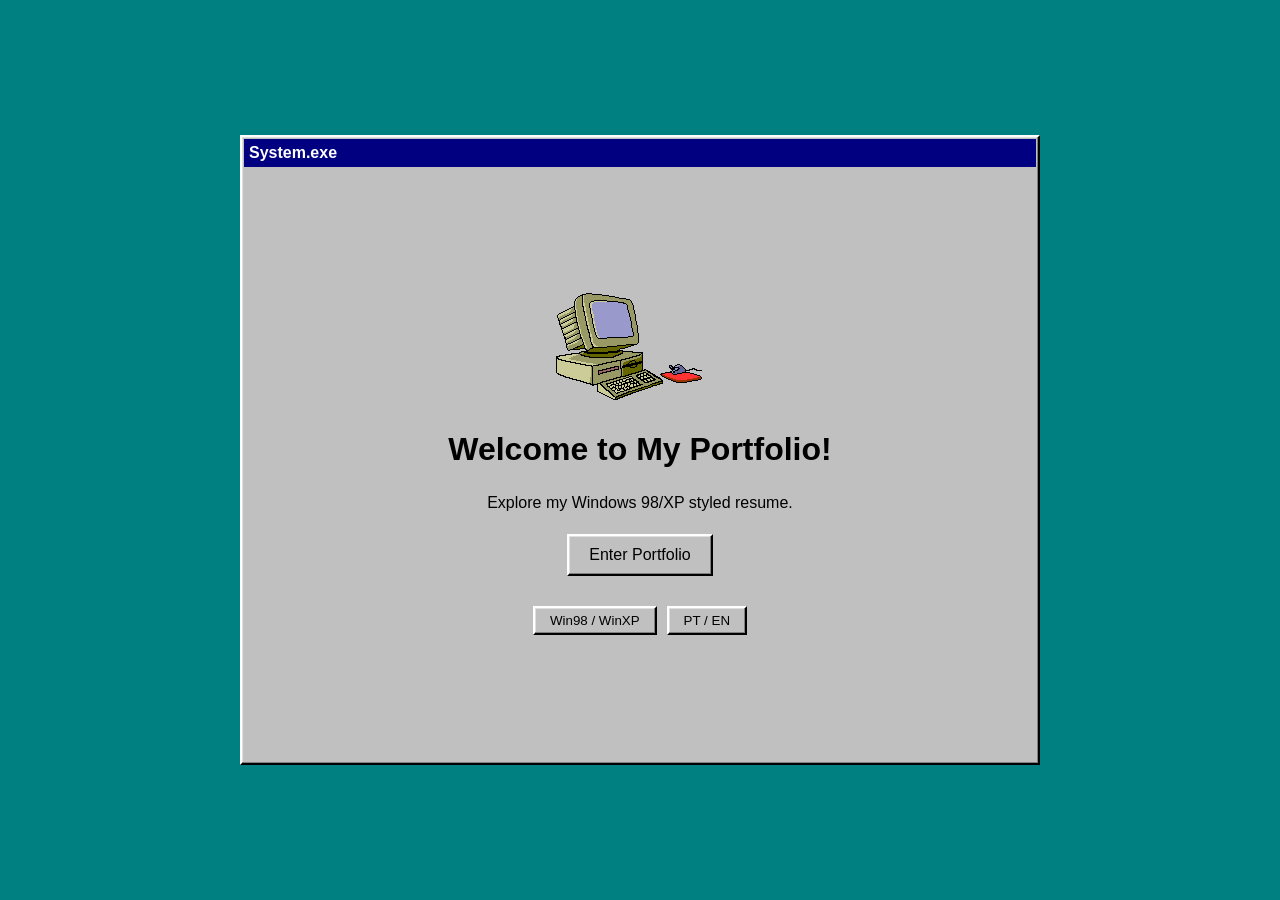
<file: index.html>
<!DOCTYPE html>
<html lang="pt-BR">
<head>
    <meta charset="UTF-8">
    <meta name="viewport" content="width=device-width, initial-scale=1.0">
    <title>Portfólio - Boot</title>
    <link rel="stylesheet" href="css/style.css">
</head>
<body>
    <!-- Simulação de tela de boot/landing page -->
    <div class="window" style="text-align: center;">
        <div class="title-bar">
            <div class="title-bar-text">System.exe</div>
        </div>
        <div class="window-body" style="align-content: center;">
            <img
                src="images/computer.gif"
                alt="Retro Computer"
                style="margin-bottom: 20px;"
            >
            <h1 data-i18n="indexTitle"></h1>
            <p data-i18n="indexSubtitle" style="margin: 20px 0;"></p>
            
            <a href="about.html" style="text-decoration: none;">
                <button class="btn" style="font-size: 16px; padding: 10px 20px;" data-i18n="indexEnterBtn"></button>
            </a>
            
            <div style="margin-top: 30px; display: flex; justify-content: center; gap: 10px;">
                <button id="theme-toggle" class="btn" data-i18n="themeToggle"></button>
                <button id="lang-toggle" class="btn" data-i18n="langToggle"></button>
            </div>
        </div>
    </div>

    <!-- Scripts -->
    <!-- Script de i18n possui inicialização e dados de tradução -->
    <script src="js/i18n.js"></script>
    <script src="js/main.js"></script>
</body>
</html>
</file>
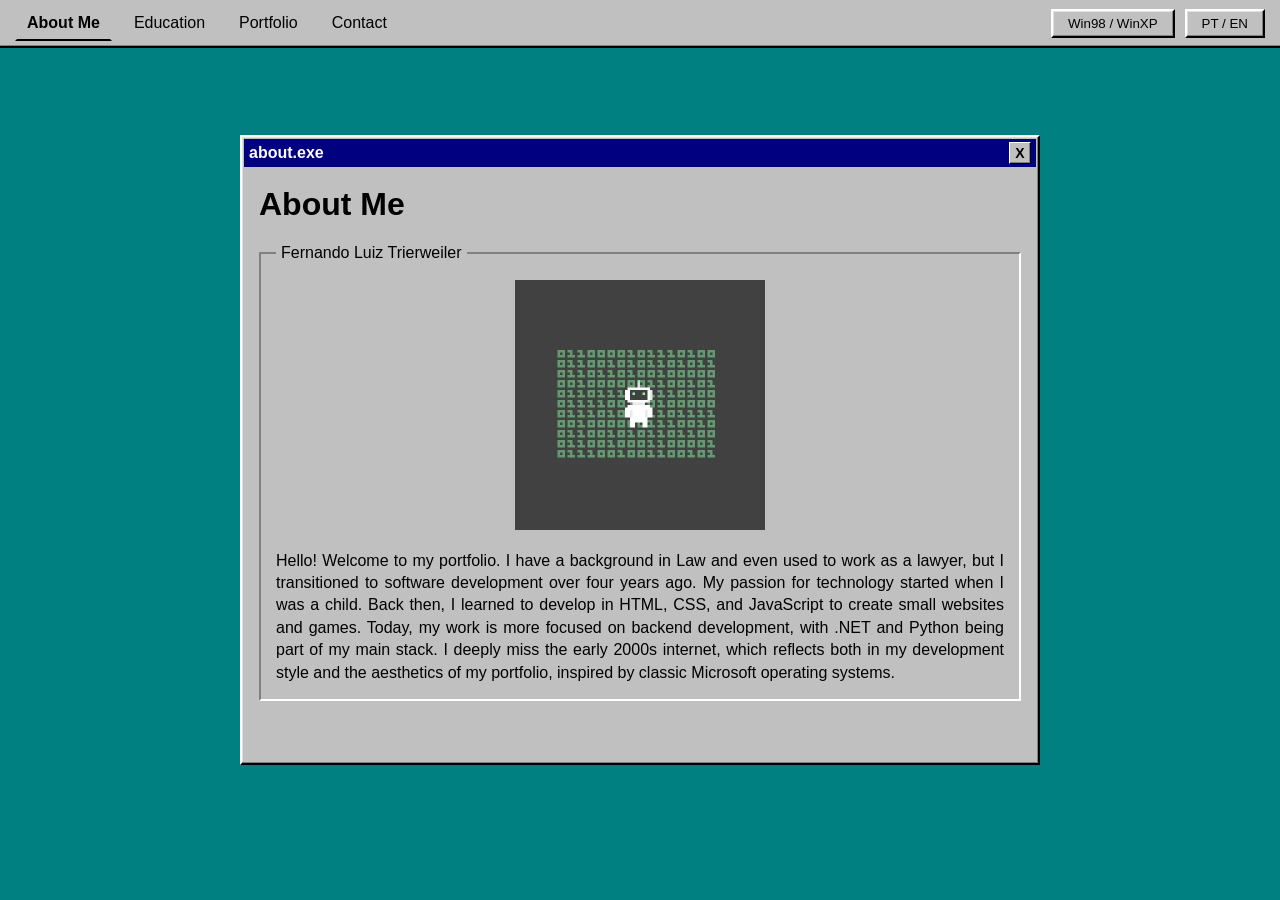
<file: about.html>
<!DOCTYPE html>
<html lang="pt-BR">
<head>
    <meta charset="UTF-8">
    <meta name="viewport" content="width=device-width, initial-scale=1.0">
    <title>Sobre Mim - Portfólio</title>
    <link rel="stylesheet" href="css/style.css">
</head>
<body>
    <!-- Menu principal, presente em todas as 4 páginas -->
    <nav>
        <button id="menu-toggle" class="menu-toggle btn">Menu</button>
        <div class="nav-links" id="nav-links">
            <a href="about.html" data-i18n="navAbout" style="font-weight: bold; border-bottom: 2px solid var(--border-black);">Sobre mim</a>
            <a href="education.html" data-i18n="navEducation"></a>
            <a href="portfolio.html" data-i18n="navPortfolio"></a>
            <a href="contact.html" data-i18n="navContact"></a>
        </div>
        <div class="controls">
            <button id="theme-toggle" class="btn" data-i18n="themeToggle"></button>
            <button id="lang-toggle" class="btn" data-i18n="langToggle"></button>
        </div>
    </nav>

    <!-- Estrutura de janela Retro -->
    <div class="window">
        <div class="title-bar">
            <div class="title-bar-text">about.exe</div>
            <div class="title-bar-controls">
                <button aria-label="Close">X</button>
            </div>
        </div>
        <div class="window-body">
            <h1 data-i18n="aboutTitle" style="margin-bottom: 15px;"></h1>
            
            <fieldset style="padding: 15px; border-top: 2px solid var(--border-dark); border-left: 2px solid var(--border-dark); border-bottom: 2px solid var(--border-light); border-right: 2px solid var(--border-light);">
                <legend style="padding: 0 5px;">Fernando Luiz Trierweiler</legend>
                <img
                    src="images/dev.gif"
                    alt="Dev GIF"
                    width="250"
                    style="display: block; margin: 0 auto;"
                >
                <p data-i18n="aboutContent" style="margin-top: 20px; text-align: justify;"></p>
                <div style="clear: both;"></div>
            </fieldset>
        </div>
    </div>

    <!-- Scripts -->
    <script src="js/i18n.js"></script>
    <script src="js/main.js"></script>
</body>
</html>
</file>
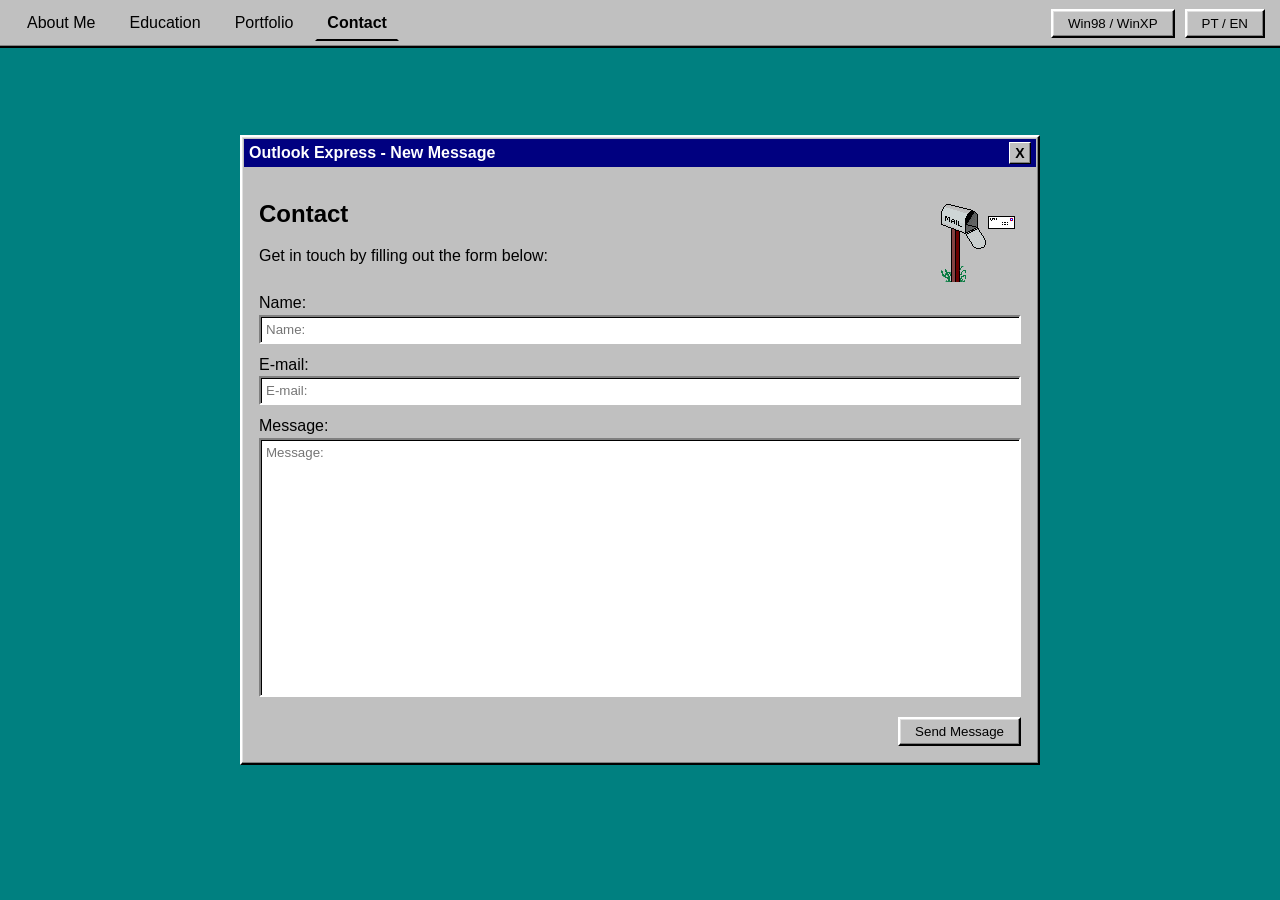
<file: contact.html>
<!DOCTYPE html>
<html lang="pt-BR">
<head>
    <meta charset="UTF-8">
    <meta name="viewport" content="width=device-width, initial-scale=1.0">
    <title>Contato - Portfólio</title>
    <link rel="stylesheet" href="css/style.css">
</head>
<body>
    <!-- Menu principal, presente em todas as 4 páginas -->
    <nav>
        <button id="menu-toggle" class="menu-toggle btn">Menu</button>
        <div class="nav-links" id="nav-links">
            <a href="about.html" data-i18n="navAbout"></a>
            <a href="education.html" data-i18n="navEducation"></a>
            <a href="portfolio.html" data-i18n="navPortfolio"></a>
            <a href="contact.html" data-i18n="navContact" style="font-weight: bold; border-bottom: 2px solid var(--border-black);"></a>
        </div>
        <div class="controls">
            <button id="theme-toggle" class="btn" data-i18n="themeToggle"></button>
            <button id="lang-toggle" class="btn" data-i18n="langToggle"></button>
        </div>
    </nav>

    <!-- Estrutura de janela Retro -->
    <div class="window">
        <div class="title-bar">
            <div class="title-bar-text">Outlook Express - New Message</div>
            <div class="title-bar-controls">
                <button aria-label="Close">X</button>
            </div>
        </div>
        <div class="window-body contact-body">
            <div class="container">
                <div>
                    <h2 data-i18n="contactTitle" style="margin-bottom: 15px;"></h2>
                    <p data-i18n="contactDesc"></p>
                </div>
                <img src="images/mail.gif" alt="Mail"/>
            </div>
            <form id="contact-form">
                <div>
                    <label for="name" data-i18n="contactName"></label>
                    <input type="text" id="name" name="name" data-i18n-placeholder="contactName">
                </div>
                
                <div>
                    <label for="email" data-i18n="contactEmail"></label>
                    <input type="email" id="email" name="email" data-i18n-placeholder="contactEmail">
                </div>
                
                <div class="message-field">
                    <label for="message" data-i18n="contactMessage"></label>
                    <textarea id="message" name="message" rows="5" data-i18n-placeholder="contactMessage"></textarea>
                </div>
                
                <div class="form-actions" style="text-align: right; margin-top: 10px;">
                    <button type="submit" class="btn" data-i18n="contactSend"></button>
                </div>
            </form>
        </div>
    </div>

    <!-- Modal instanciado dinamicamente via JS -->

    <!-- Scripts -->
    <script src="js/i18n.js"></script>
    <script src="js/main.js"></script>
</body>
</html>
</file>
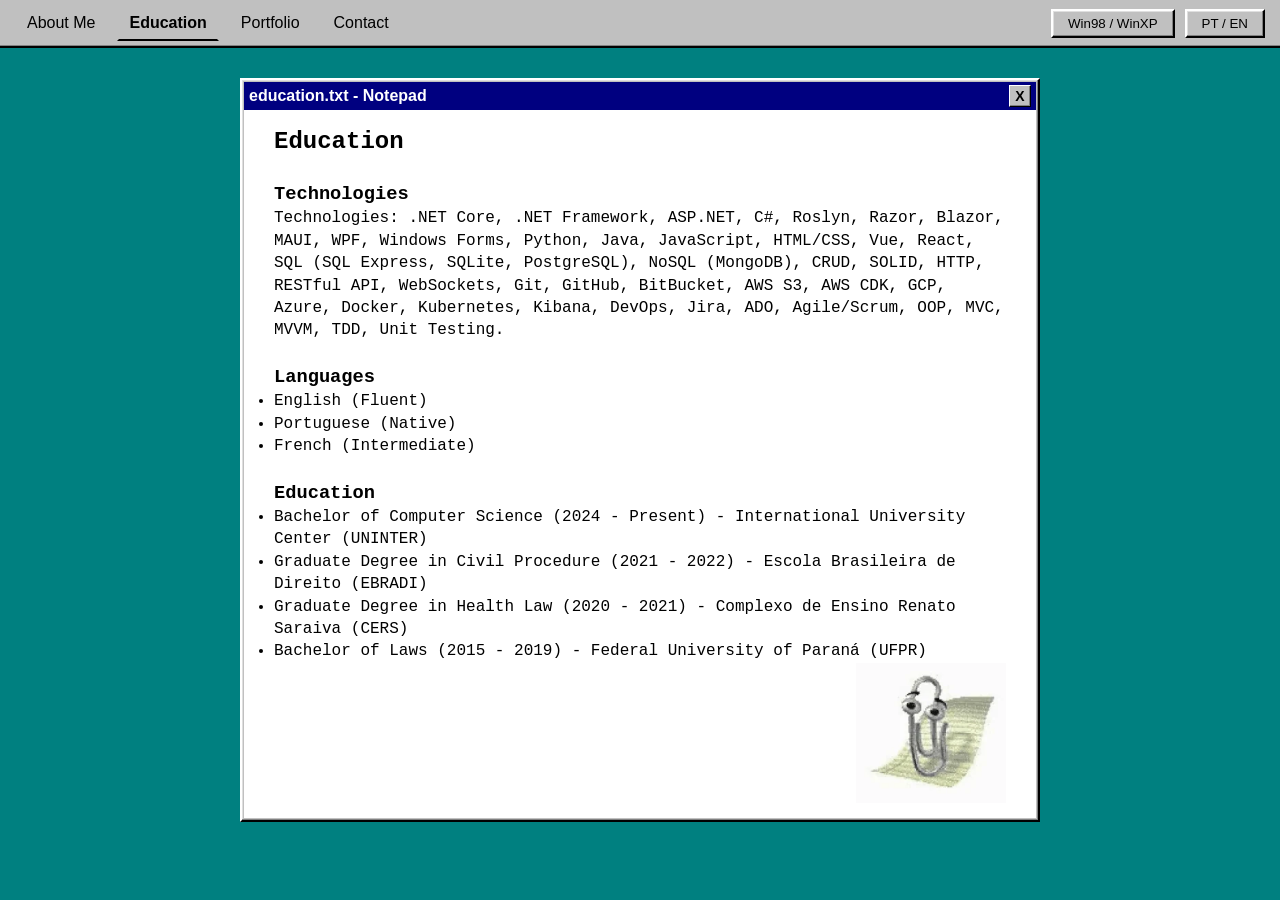
<file: education.html>
<!DOCTYPE html>
<html lang="pt-BR">
<head>
    <meta charset="UTF-8">
    <meta name="viewport" content="width=device-width, initial-scale=1.0">
    <title>Formação - Portfólio</title>
    <link rel="stylesheet" href="css/style.css">
</head>
<body>
    <!-- Menu principal, presente em todas as 4 páginas -->
    <nav>
        <button id="menu-toggle" class="menu-toggle btn">Menu</button>
        <div class="nav-links" id="nav-links">
            <a href="about.html" data-i18n="navAbout"></a>
            <a href="education.html" data-i18n="navEducation" style="font-weight: bold; border-bottom: 2px solid var(--border-black);"></a>
            <a href="portfolio.html" data-i18n="navPortfolio"></a>
            <a href="contact.html" data-i18n="navContact"></a>
        </div>
        <div class="controls">
            <button id="theme-toggle" class="btn" data-i18n="themeToggle"></button>
            <button id="lang-toggle" class="btn" data-i18n="langToggle"></button>
        </div>
    </nav>

    <!-- Estrutura de janela Retro -->
    <div class="window">
        <div class="title-bar">
            <div class="title-bar-text">education.txt - Notepad</div>
            <div class="title-bar-controls">
                <button aria-label="Close">X</button>
            </div>
        </div>
        <div class="window-body" style="background-color: white; color: black; font-family: 'Courier New', Courier, monospace; padding-inline: 30px;">
                <h2 data-i18n="eduTitle"></h2>
            <br>
            <h3 data-i18n="eduTechTitle"></h3>
            <p data-i18n="eduTechContent"></p>
            <br>
            <h3 data-i18n="eduLangTitle"></h3>
            <ul>
                <li data-i18n="eduLang1"></li>
                <li data-i18n="eduLang2"></li>
                <li data-i18n="eduLang3"></li>
            </ul>
            <br>
            <h3 data-i18n="eduEduTitle"></h3>
            <ul>
                <li data-i18n="eduEdu1"></li>
                <li data-i18n="eduEdu2"></li>
                <li data-i18n="eduEdu3"></li>
                <li data-i18n="eduEdu4"></li>
            </ul>
            <img
                src="images/clippy.gif"
                alt="Clippy"
                style="width: 150px; float: right;"
            >
        </div>
    </div>

    <!-- Scripts -->
    <script src="js/i18n.js"></script>
    <script src="js/main.js"></script>
</body>
</html>
</file>
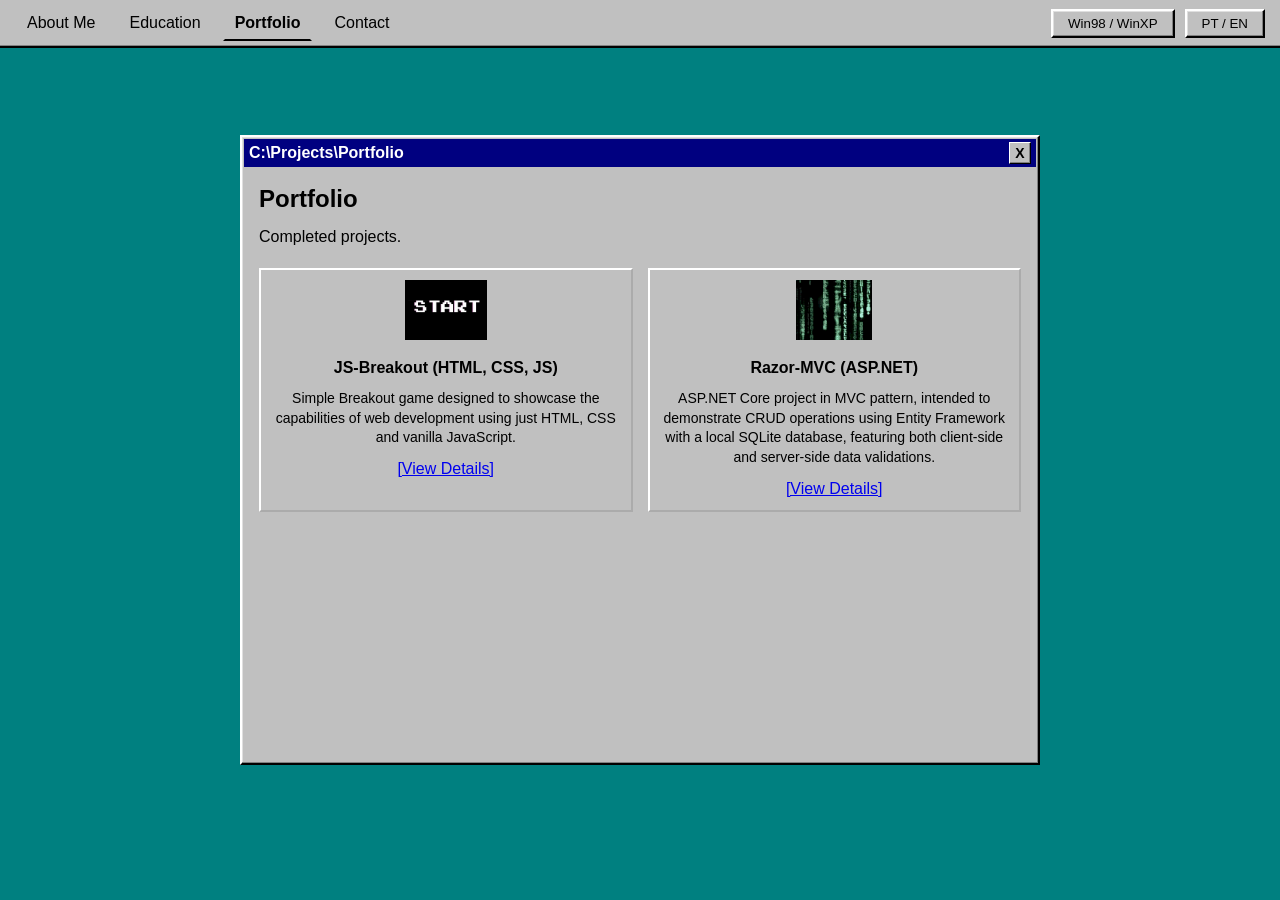
<file: portfolio.html>
<!DOCTYPE html>
<html lang="pt-BR">
<head>
    <meta charset="UTF-8">
    <meta name="viewport" content="width=device-width, initial-scale=1.0">
    <title>Portfólio - Projetos</title>
    <link rel="stylesheet" href="css/style.css">
</head>
<body>
    <!-- Menu principal, presente em todas as 4 páginas -->
    <nav>
        <button id="menu-toggle" class="menu-toggle btn">Menu</button>
        <div class="nav-links" id="nav-links">
            <a href="about.html" data-i18n="navAbout"></a>
            <a href="education.html" data-i18n="navEducation"></a>
            <a href="portfolio.html" data-i18n="navPortfolio" style="font-weight: bold; border-bottom: 2px solid var(--border-black);"></a>
            <a href="contact.html" data-i18n="navContact"></a>
        </div>
        <div class="controls">
            <button id="theme-toggle" class="btn" data-i18n="themeToggle"></button>
            <button id="lang-toggle" class="btn" data-i18n="langToggle"></button>
        </div>
    </nav>

    <!-- Estrutura de janela Retro -->
    <div class="window">
        <div class="title-bar">
            <div class="title-bar-text">C:\Projects\Portfolio</div>
            <div class="title-bar-controls">
                <button aria-label="Close">X</button>
            </div>
        </div>
        <div class="window-body">
            <h2 data-i18n="portTitle" style="margin-bottom: 10px;"></h2>
            <p data-i18n="portDesc" style="margin-bottom: 20px;"></p>
            
            <div style="display: grid; grid-template-columns: repeat(auto-fit, minmax(200px, 1fr)); gap: 15px;">
                <!-- Item 1 -->
                <div style="border: 2px outset var(--border-light); padding: 10px; text-align: center;">
                    <img
                        src="images/start.gif"
                        alt="Project 1"
                        height="60"
                        style="margin-bottom: 10px;"
                    >
                    <p data-i18n="portItem1" style="font-weight: bold;"></p>
                    <P data-i18n="portItem1Desc" style="font-size: 14px; margin: 10px 0;"></P>
                    <a href="https://github.com/fltrierweiler/JS-Breakout" style="color: var(--link-color);" data-i18n="detailBtn"></a>
                </div>

                <!-- Item 2 -->
                <div style="border: 2px outset var(--border-light); padding: 10px; text-align: center;">
                    <img src="images/matrix.gif"
                        alt="Project 2"
                        height="60"
                        style="margin-bottom: 10px;"
                    >
                    <p data-i18n="portItem2" style="font-weight: bold;"></p>
                    <P data-i18n="portItem2Desc" style="font-size: 14px; margin: 10px 0;"></P>
                    <a href="https://github.com/fltrierweiler/Razor-MVC" style="color: var(--link-color);" data-i18n="detailBtn"></a>
                </div>
            </div>
        </div>
    </div>

    <!-- Scripts -->
    <script src="js/i18n.js"></script>
    <script src="js/main.js"></script>
</body>
</html>
</file>
<file: css/style.css>
/* 
 * Windows 98 Retro Style CSS
 */

/* Variáveis para suporte a modo claro e escuro */
:root {
    --bg-color: #008080; /* Teal classic Win98 */
    --window-bg: #c0c0c0;
    --text-color: #000000;
    --border-light: #ffffff;
    --border-dark: #808080;
    --border-black: #000000;
    --border-light-gray: #dfdfdf;
    --header-bg: #000080; /* Dark blue */
    --header-text: #ffffff;
    --link-color: #0000ee;
    --btn-bg: #c0c0c0;
    --font-family: 'MS Sans Serif', Tahoma, sans-serif;
}

[data-theme="xp"] {
    --bg-color: #5a8ecb; /* Base do wallpaper XP */
    --window-bg: #ece9d8;
    --text-color: #000000;
    --border-light: #ffffff;
    --border-dark: #7f7a6a;
    --border-black: #4b4b4b;
    --border-light-gray: #f7f3e7;
    --header-bg: linear-gradient(to bottom, #5aa3f0, #1f5aa8);
    --header-text: #ffffff;
    --link-color: #003399;
    --btn-bg: #ece9d8;
    --font-family: "Trebuchet MS", Tahoma, sans-serif;
    --xp-titlebar-height: 28px;
    --xp-titlebar-gradient: linear-gradient(
        to bottom,
        #245edb 0%,
        #3f8cf3 4%,
        #245edb 12%,
        #245edb 18%,
        #2b6bd7 45%,
        #245edb 60%,
        #1f3fa6 100%
    );
    --xp-frame-border: #0f4aa8;
    --xp-frame-inner: #7aa5e8;
    --xp-frame-highlight: #ffffff;
}

/* Reset básico */
* {
    box-sizing: border-box;
    margin: 0;
    padding: 0;
}

body {
    font-family: var(--font-family);
    background-color: var(--bg-color);
    color: var(--text-color);
    line-height: 1.4;
    display: flex;
    flex-direction: column;
    justify-content: center;
    align-items: center;
    min-height: 100vh;
}

/* Efeito de janela Win 98 */
.window {
    background-color: var(--window-bg);
    border-top: 2px solid var(--border-light);
    border-left: 2px solid var(--border-light);
    border-right: 2px solid var(--border-black);
    border-bottom: 2px solid var(--border-black);
    box-shadow: inset -1px -1px var(--border-dark), inset 1px 1px var(--border-light-gray);
    padding: 2px;
    width: 100%;
    max-width: 800px;
    margin: 0;
    min-height: 70vh;
    display: flex;
    flex-direction: column;
}

.title-bar {
    background: var(--header-bg);
    color: var(--header-text);
    padding: 3px 5px;
    font-weight: bold;
    display: flex;
    justify-content: space-between;
    align-items: center;
}

.container {
  display: flex;
  justify-content: space-between;
  align-items: center;
}

[data-theme="xp"] body {
    background: radial-gradient(circle at 20% 20%, #7fb2e5 0%, #3e73b4 45%, #2b5694 100%);
}

[data-theme="xp"] .window {
    padding: 0;
    border-radius: 10px 10px 4px 4px;
    border: 3px solid var(--xp-frame-border);
    box-shadow:
        inset 1px 1px 0 var(--xp-frame-highlight),
        inset 0 var(--xp-frame-inner),
        0 3px 10px rgba(0, 0, 0, 0.35);
}

[data-theme="xp"] .title-bar {
    padding: 3px 6px;
    min-height: var(--xp-titlebar-height);
    background: var(--xp-titlebar-gradient);
    border-top-left-radius: 6px;
    border-top-right-radius: 6px;
    border-bottom: 1px solid #11429b;
    box-shadow: inset 0 1px 0 #5f9bff, inset 0 -1px 0 #1c3f8a;
}

[data-theme="xp"] .title-bar-text {
    font-weight: bold;
    text-shadow: 0 1px 0 rgba(0, 0, 0, 0.35);
}

[data-theme="xp"] .title-bar-controls button {
    padding: 0;
    border-radius: 3px;
    background: linear-gradient(#7aaef7, #2f6bdc);
    border: 1px solid #0032a8;
    box-shadow: inset 0 1px 0 #cfe2ff, 0 0 0 1px #7aa6e8;
    font-size: 0;
    line-height: 0;
    color: transparent;
    position: relative;
}

[data-theme="xp"] .title-bar-controls button:active {
    background: linear-gradient(#5f94ea, #245edb);
}

[data-theme="xp"] .title-bar-controls button[aria-label="Close"] {
    background: linear-gradient(#f9b8b1 0%, #e46b60 40%, #c6453b 60%, #b9251b 100%);
    border: 1px solid #73221d;
    box-shadow: inset 0 1px 0 #ffd9d6, 0 0 0 1px #ffffff;
}

[data-theme="xp"] .title-bar-controls button[aria-label="Close"]:active {
    background: linear-gradient(#b9251b 0%, #c6453b 40%, #e46b60 65%, #f9b8b1 100%);
}

[data-theme="xp"] .title-bar-controls button[aria-label="Close"]::before,
[data-theme="xp"] .title-bar-controls button[aria-label="Close"]::after {
    content: "";
    position: absolute;
    top: 9px;
    left: 5px;
    width: 11px;
    height: 2px;
    background: #ffffff;
    box-shadow: 0 0 1px rgba(0, 0, 0, 0.2);
}

[data-theme="xp"] .title-bar-controls button[aria-label="Close"]::before {
    transform: rotate(45deg);
}

[data-theme="xp"] .title-bar-controls button[aria-label="Close"]::after {
    transform: rotate(-45deg);
}

[data-theme="xp"] button,
[data-theme="xp"] .btn {
    border-radius: 4px;
    border: 1px solid #7f7a6a;
    background: linear-gradient(#fefefe, #d9d4c8);
    box-shadow: inset 0 1px #ffffff;
}

[data-theme="xp"] nav {
    border-bottom: 1px solid #7f7a6a;
    box-shadow: inset 0 1px #ffffff;
}

.title-bar-controls {
    display: flex;
    gap: 2px;
}

.title-bar-controls button {
    background: var(--btn-bg);
    border-top: 1px solid var(--border-light);
    border-left: 1px solid var(--border-light);
    border-right: 1px solid var(--border-black);
    border-bottom: 1px solid var(--border-black);
    box-shadow: inset -1px -1px var(--border-dark);
    font-weight: bold;
    width: 22px;
    height: 22px;
    font-size: 14px;
    padding: 5px;
    display: flex;
    justify-content: center;
    align-items: center;
    cursor: pointer;
    color: var(--text-color);
}

.title-bar-controls button:active {
    border-top: 1px solid var(--border-black);
    border-left: 1px solid var(--border-black);
    border-right: 1px solid var(--border-light);
    border-bottom: 1px solid var(--border-light);
    box-shadow: inset 1px 1px var(--border-dark);
}

.window-body {
    padding: 15px;
    height: 100%;
    flex: 1;
    min-height: 0;
}

.contact-body {
    display: flex;
    flex-direction: column;
    gap: 10px;
    min-height: 0;
}

#contact-form {
    flex: 1;
    display: flex;
    flex-direction: column;
    gap: 10px;
    min-height: 0;
}

#contact-form .message-field {
    flex: 1;
    display: flex;
    flex-direction: column;
    min-height: 0;
}

#contact-form textarea {
    flex: 1;
    min-height: 120px;
}

/* Menu de Navegação Fixo */
nav {
    position: fixed;
    top: 0;
    left: 0;
    width: 100%;
    background-color: var(--window-bg);
    border-bottom: 2px solid var(--border-black);
    box-shadow: inset 0 -1px var(--border-dark);
    z-index: 1000;
    display: flex;
    justify-content: space-between;
    align-items: center;
    padding: 5px 15px;
}

.nav-links {
    display: flex;
    gap: 10px;
}

.nav-links a {
    color: var(--text-color);
    text-decoration: none;
    padding: 5px 10px;
    border-top: 2px solid transparent;
    border-left: 2px solid transparent;
    border-right: 2px solid transparent;
    border-bottom: 2px solid transparent;
}

.nav-links a:hover {
    border-top: 2px solid var(--border-light);
    border-left: 2px solid var(--border-light);
    border-right: 2px solid var(--border-black);
    border-bottom: 2px solid var(--border-black);
    box-shadow: inset -1px -1px var(--border-dark), inset 1px 1px var(--border-light-gray);
}

.controls {
    display: flex;
    gap: 10px;
}

/* Botões genéricos */
button, .btn {
    appearance: none;
    background-color: var(--btn-bg);
    color: var(--text-color);
    border-top: 2px solid var(--border-light);
    border-left: 2px solid var(--border-light);
    border-right: 2px solid var(--border-black);
    border-bottom: 2px solid var(--border-black);
    box-shadow: inset -1px -1px var(--border-dark), inset 1px 1px var(--border-light-gray);
    padding: 5px 15px;
    font-family: inherit;
    cursor: pointer;
}

button:active, .btn:active {
    border-top: 2px solid var(--border-black);
    border-left: 2px solid var(--border-black);
    border-right: 2px solid var(--border-light);
    border-bottom: 2px solid var(--border-light);
    box-shadow: inset 1px 1px var(--border-dark);
    padding: 6px 14px 4px 16px; /* Efeito afundado */
}

/* Formulário */
form {
    display: flex;
    flex-direction: column;
    gap: 10px;
}

input, textarea {
    background-color: #ffffff; /* Fundo sempre branco */
    color: #000000; /* Texto sempre preto */
    border-top: 2px solid var(--border-dark);
    border-left: 2px solid var(--border-dark);
    border-right: 2px solid var(--border-light);
    border-bottom: 2px solid var(--border-light);
    box-shadow: inset 1px 1px var(--border-black);
    padding: 5px;
    font-family: inherit;
    width: 100%;
}

textarea {
    resize: none;
}

/* Modal personalizado */
.modal-overlay {
    position: fixed;
    top: 0; left: 0; width: 100%; height: 100%;
    background: rgba(0, 0, 0, 0.5);
    display: none;
    justify-content: center;
    align-items: center;
    z-index: 2000;
}

.modal-content {
    background-color: var(--window-bg);
    border-top: 2px solid var(--border-light);
    border-left: 2px solid var(--border-light);
    border-right: 2px solid var(--border-black);
    border-bottom: 2px solid var(--border-black);
    box-shadow: inset -1px -1px var(--border-dark), inset 1px 1px var(--border-light-gray);
    padding: 2px;
    width: 300px;
}

[data-theme="xp"] .modal-content {
    padding: 0;
    border-radius: 10px 10px 4px 4px;
    border: 3px solid var(--xp-frame-border);
    box-shadow:
        inset 1px 1px 0 var(--xp-frame-highlight),
        inset -1px -1px 0 var(--xp-frame-inner),
        0 3px 10px rgba(0, 0, 0, 0.35);
}

.modal-body {
    padding: 20px;
    text-align: center;
}

.modal-body button {
    margin-top: 15px;
}

/* Responsividade e menu hamburguer */
.menu-toggle {
    display: none;
}

@media (max-width: 600px) {
    .menu-toggle {
        display: block;
    }
    
    .nav-links {
        display: none;
        flex-direction: column;
        position: absolute;
        top: 100%;
        left: 0;
        width: 100%;
        background-color: var(--window-bg);
        border-bottom: 2px solid var(--border-black);
        padding: 10px;
    }

    .nav-links.active {
        display: flex;
    }
}
</file>
